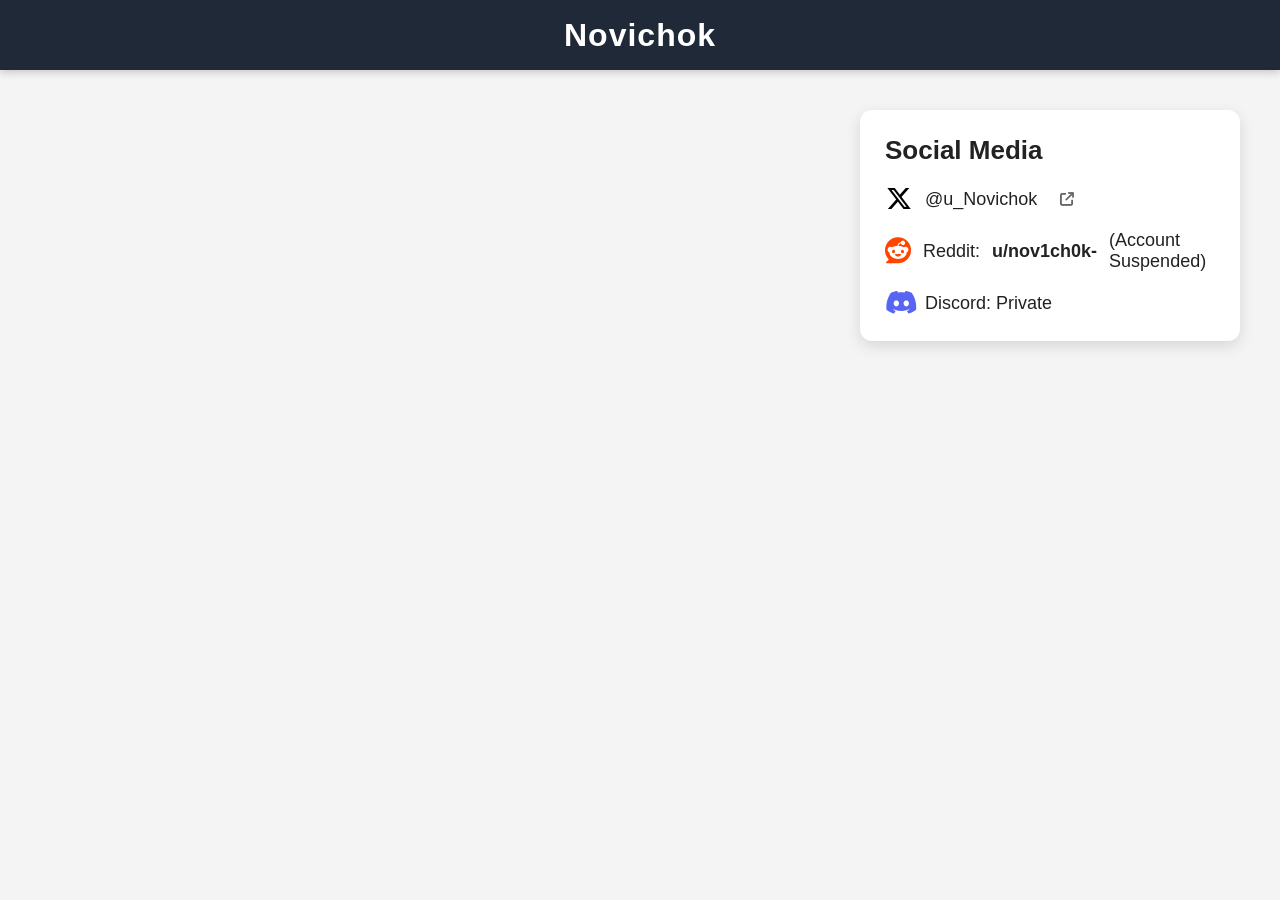
<file: about.html>
<!DOCTYPE html>
<html lang="en">
<head>
    <meta charset="UTF-8">
    <meta name="viewport" content="width=device-width, initial-scale=1.0">
    <title>Novichok</title>

    <link rel="stylesheet" href="about-styles.css">

    <!-- Font Awesome -->
    <link rel="stylesheet"
    href="https://cdnjs.cloudflare.com/ajax/libs/font-awesome/6.7.2/css/all.min.css">
</head>
<body>

<header>
    <h2>Novichok</h2>
</header>

<main>

    <section class="social-card">

        <h3>Social Media</h3>

        <div class="social-links">

            <a href="https://x.com/u_Novichok" target="_blank">
                <i class="fa-brands fa-x-twitter"></i>
                @u_Novichok
                <i class="fa-solid fa-arrow-up-right-from-square external"></i>
            </a>

            <p>
                <i class="fa-brands fa-reddit"></i>
                Reddit:
                <strong>u/nov1ch0k-</strong>
                (Account Suspended)
            </p>

            <p>
                <i class="fa-brands fa-discord"></i>
                Discord: Private
            </p>

        </div>

    </section>

</main>

</body>
</html>
</file>
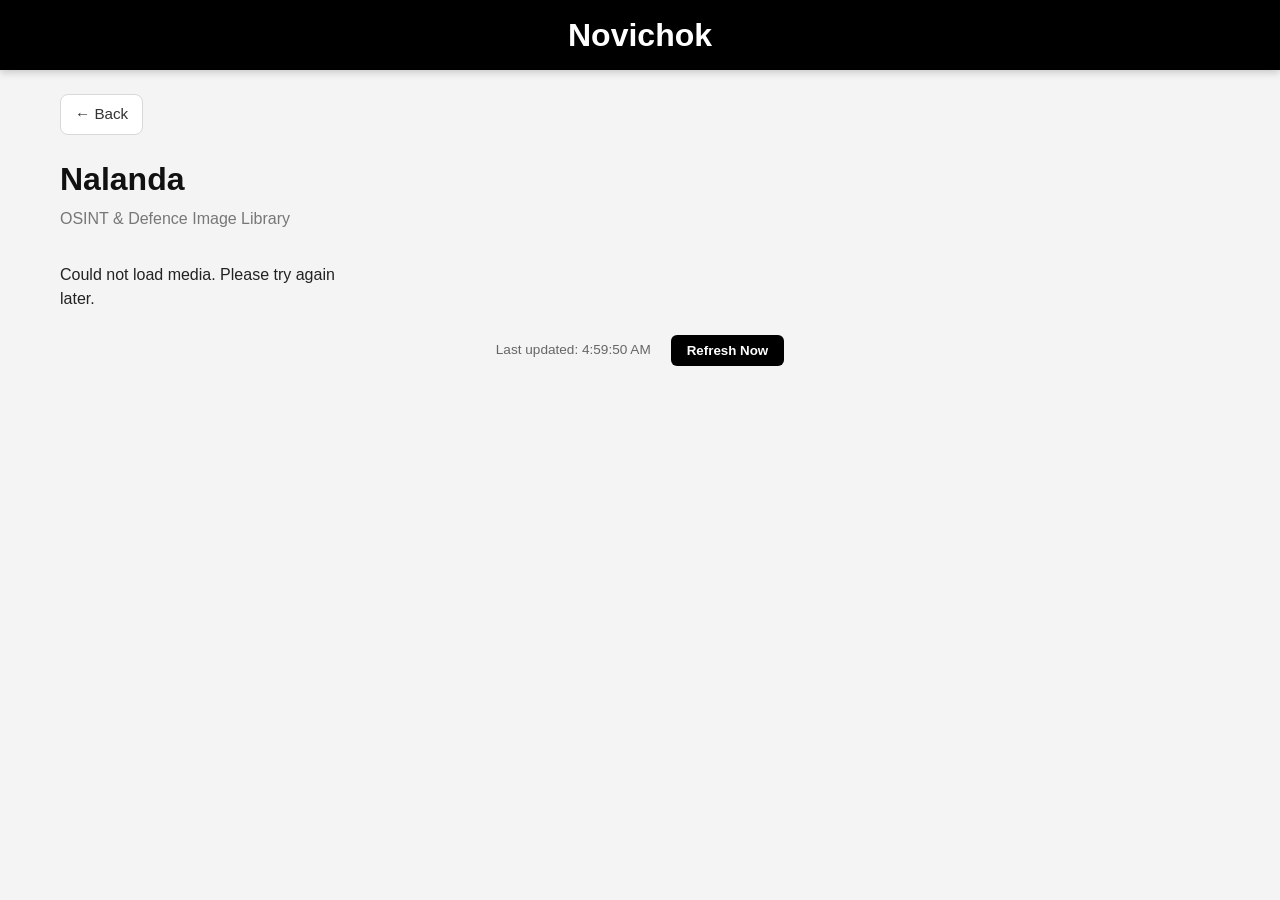
<file: nalanda.html>
<!DOCTYPE html>
<html lang="en">
<head>
    <meta charset="UTF-8">
    <meta name="viewport" content="width=device-width, initial-scale=1.0">
    <title>Nalanda — Novichok</title>
    <link rel="stylesheet" href="css/styles.css">
</head>
<body>

    <header>
        <h2>Novichok</h2>
    </header>

    <main class="main-container">
        <a href="index.html" class="back-btn">← Back</a>

        <section class="page-header">
            <h1 class="page-title">Nalanda</h1>
            <p class="page-subtitle">OSINT & Defence Image Library</p>
        </section>

        <!-- Dynamic gallery grid – populated by gallery.js -->
        <div id="galleryGrid" class="gallery-grid">
            <p>Loading images…</p>
        </div>
    </main>
    <script>
    (function() {
        fetch('https://novichok-api.onrender.com/api/track/view', {
            method: 'POST',
            headers: { 'Content-Type': 'application/json' },
            body: JSON.stringify({ page: 'gallery' })
        }).catch(()=>{});
    })();
    </script>

    <!-- Load the gallery script -->
    <script type="module" src="js/gallery.js"></script>
</body>
</html>
</file>
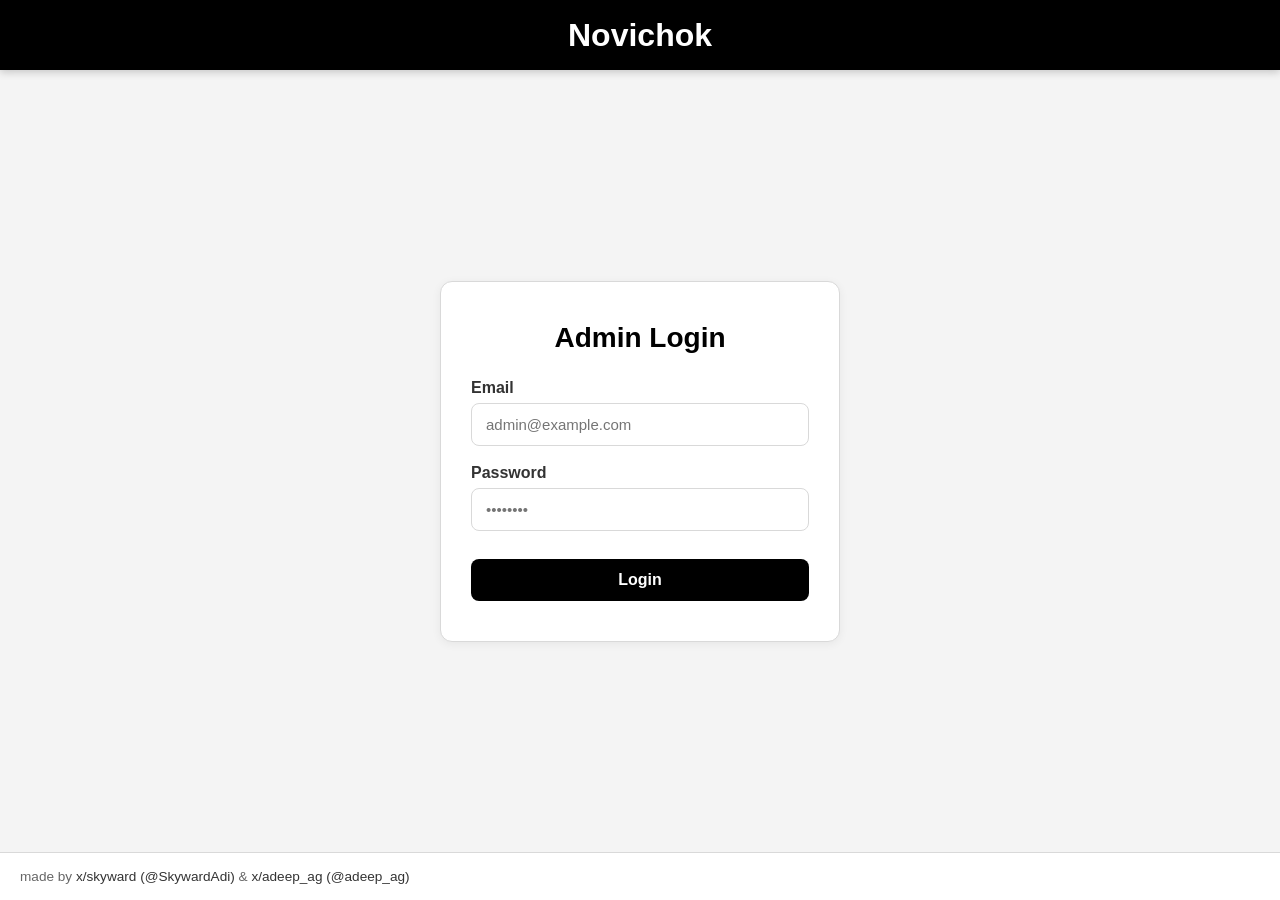
<file: admin/edit.html>
<!DOCTYPE html>
<html lang="en">
<head>
    <meta charset="UTF-8">
    <meta name="viewport" content="width=device-width, initial-scale=1.0">
    <title>Manage Media — Novichok Admin</title>
    <link rel="stylesheet" href="css/admin.css">
    <style>
        .image-row { flex-wrap: wrap; gap: 12px; }
        .edit-panel {
            display: none;
            width: 100%;
            background: #f9f9f9;
            border-top: 1px solid #e0e0e0;
            padding: 16px;
            margin-top: 8px;
            border-radius: 0 0 8px 8px;
        }
        .edit-panel.open { display: block; }
        .edit-grid {
            display: grid;
            grid-template-columns: 1fr 1fr;
            gap: 12px;
            margin-bottom: 14px;
        }
        .edit-grid .full { grid-column: 1 / -1; }
        .edit-grid label {
            display: block;
            font-size: 12px;
            font-weight: 600;
            color: #555;
            margin-bottom: 4px;
        }
        .edit-grid input,
        .edit-grid textarea {
            width: 100%;
            padding: 8px 10px;
            border: 1px solid #d9d9d9;
            border-radius: 6px;
            font-size: 14px;
        }
        .edit-grid input:focus,
        .edit-grid textarea:focus {
            outline: none;
            border-color: #000;
        }
        .edit-actions { display: flex; gap: 10px; }
        .btn-save { background: #000; color: #fff; border: none; padding: 9px 20px; border-radius: 7px; font-weight: 600; cursor: pointer; font-size: 14px; }
        .btn-save:hover { background: #222; }
        .btn-cancel-edit { background: #fff; color: #222; border: 1px solid #bbb; padding: 9px 20px; border-radius: 7px; font-weight: 600; cursor: pointer; font-size: 14px; }
        .btn-edit { background: #fff; color: #222; border: 1px solid #bbb; padding: 7px 14px; border-radius: 6px; font-size: 13px; font-weight: 600; cursor: pointer; }
        .btn-edit:hover { background: #f0f0f0; }
        .save-status { font-size: 13px; font-weight: 600; margin-left: 10px; }
        .save-ok { color: #2e7d32; }
        .save-err { color: #c62828; }
        .image-info h4 { font-size: 15px; margin-bottom: 2px; }
        .image-info span { font-size: 12px; color: #888; }
        @media (max-width: 600px) {
            .edit-grid { grid-template-columns: 1fr; }
        }
    </style>
</head>
<body>

<header class="site-header">
    <span class="site-title">Novichok</span>
</header>

<main class="admin-container">
    <div class="admin-card">
        <h2>Manage Media</h2>
        <div id="msg" class="message"></div>
        <div id="imageList" class="image-list">Loading...</div>
    </div>
    <p style="text-align:center;"><a href="dashboard.html">← Back to Dashboard</a></p>
</main>

<footer class="admin-footer">
    made by 
    <a href="https://x.com/SkywardAdi" target="_blank" rel="noopener">x/skyward (@SkywardAdi)</a>
    &amp;
    <a href="https://x.com/adeep_ag" target="_blank" rel="noopener">x/adeep_ag (@adeep_ag)</a>
</footer>

<script>
    const API = 'https://novichok-api.onrender.com';
    const token = localStorage.getItem('admin_token');
    if (!token) window.location.href = 'login.html';

    async function loadImages() {
        const listDiv = document.getElementById('imageList');
        try {
            const res = await fetch(`${API}/media?limit=100`);
            const data = await res.json();
            const items = data.items || data;
            if (!items || items.length === 0) {
                listDiv.innerHTML = '<p>No media yet.</p>';
                return;
            }
            listDiv.innerHTML = '';
            items.forEach(img => renderRow(img, listDiv));
        } catch (err) {
            listDiv.innerHTML = '<p>Failed to load media.</p>';
        }
    }

    function renderRow(img, container) {
        const row = document.createElement('div');
        row.className = 'image-row';
        row.id = `row-${img.id}`;

        const thumb = img.media_type === 'video'
            ? `<video src="${img.cloudinary_url}" style="width:60px;height:45px;object-fit:cover;border-radius:4px;margin-right:15px;flex-shrink:0;" muted></video>`
            : `<img src="${img.cloudinary_url}" alt="${img.title}" style="width:60px;height:45px;object-fit:cover;border-radius:4px;margin-right:15px;flex-shrink:0;">`;

        const metaLine = [
            img.country, img.source, img.capture_date, img.resolution
        ].filter(Boolean).join(' • ') || '<span style="color:#bbb">No metadata</span>';

        row.innerHTML = `
            <div style="display:flex;align-items:center;flex:1;min-width:0;">
                ${thumb}
                <div class="image-info" style="min-width:0;">
                    <h4 style="white-space:nowrap;overflow:hidden;text-overflow:ellipsis;">${img.title} ${img.media_type === 'video' ? '🎬' : ''}</h4>
                    <span>ID: ${img.id} | ${metaLine}</span>
                </div>
            </div>
            <div class="image-actions">
                <button class="btn-edit" onclick="toggleEdit(${img.id})">Edit</button>
                <button class="btn btn-danger" onclick="deleteMedia(${img.id})">Delete</button>
            </div>

            <div class="edit-panel" id="edit-${img.id}">
                <div class="edit-grid">
                    <div class="full">
                        <label>Title *</label>
                        <input id="e-title-${img.id}" value="${escapeAttr(img.title)}">
                    </div>
                    <div class="full">
                        <label>Description</label>
                        <textarea id="e-desc-${img.id}" rows="2">${escapeHtml(img.description || '')}</textarea>
                    </div>
                    <div>
                        <label>Category</label>
                        <input id="e-cat-${img.id}" value="${escapeAttr(img.category || '')}">
                    </div>
                    <div>
                        <label>Country</label>
                        <input id="e-country-${img.id}" value="${escapeAttr(img.country || '')}">
                    </div>
                    <div>
                        <label>Source</label>
                        <input id="e-source-${img.id}" value="${escapeAttr(img.source || '')}">
                    </div>
                    <div>
                        <label>Resolution</label>
                        <input id="e-resolution-${img.id}" value="${escapeAttr(img.resolution || '')}">
                    </div>
                    <div>
                        <label>Capture Date</label>
                        <input type="date" id="e-date-${img.id}" value="${escapeAttr(img.capture_date || '')}">
                    </div>
                    <div>
                        <label>Tags (comma separated)</label>
                        <input id="e-tags-${img.id}" value="${escapeAttr(img.tags || '')}">
                    </div>
                </div>
                <div class="edit-actions">
                    <button class="btn-save" onclick="saveEdit(${img.id})">Save</button>
                    <button class="btn-cancel-edit" onclick="toggleEdit(${img.id})">Cancel</button>
                    <span class="save-status" id="save-status-${img.id}"></span>
                </div>
            </div>
        `;
        container.appendChild(row);
    }

    function toggleEdit(id) {
        const panel = document.getElementById(`edit-${id}`);
        panel.classList.toggle('open');
    }

    async function saveEdit(id) {
        const statusEl = document.getElementById(`save-status-${id}`);
        statusEl.textContent = 'Saving…';
        statusEl.className = 'save-status';

        const payload = {
            title:       document.getElementById(`e-title-${id}`).value.trim(),
            description: document.getElementById(`e-desc-${id}`).value.trim(),
            category:    document.getElementById(`e-cat-${id}`).value.trim(),
            country:     document.getElementById(`e-country-${id}`).value.trim(),
            source:      document.getElementById(`e-source-${id}`).value.trim(),
            resolution:  document.getElementById(`e-resolution-${id}`).value.trim(),
            capture_date: document.getElementById(`e-date-${id}`).value.trim(),
            tags:        document.getElementById(`e-tags-${id}`).value.trim(),
        };

        try {
            const res = await fetch(`${API}/admin/media/${id}`, {
                method: 'PUT',
                headers: {
                    'Authorization': 'Bearer ' + token,
                    'Content-Type': 'application/json'
                },
                body: JSON.stringify(payload)
            });
            if (res.ok) {
                statusEl.textContent = '✓ Saved';
                statusEl.className = 'save-status save-ok';
                // Update the meta line in the row header
                const metaLine = [payload.country, payload.source, payload.capture_date, payload.resolution]
                    .filter(Boolean).join(' • ') || '<span style="color:#bbb">No metadata</span>';
                const infoSpan = document.querySelector(`#row-${id} .image-info span`);
                if (infoSpan) infoSpan.innerHTML = `ID: ${id} | ${metaLine}`;
                const titleEl = document.querySelector(`#row-${id} .image-info h4`);
                if (titleEl) titleEl.textContent = payload.title;
                setTimeout(() => {
                    statusEl.textContent = '';
                    document.getElementById(`edit-${id}`).classList.remove('open');
                }, 1500);
            } else {
                const err = await res.json();
                statusEl.textContent = '✗ ' + (err.detail || 'Error');
                statusEl.className = 'save-status save-err';
            }
        } catch (err) {
            statusEl.textContent = '✗ Network error';
            statusEl.className = 'save-status save-err';
        }
    }

    async function deleteMedia(id) {
        if (!confirm('Delete this permanently? This cannot be undone.')) return;
        const msgDiv = document.getElementById('msg');
        try {
            const res = await fetch(`${API}/admin/media/${id}`, {
                method: 'DELETE',
                headers: { 'Authorization': 'Bearer ' + token }
            });
            if (res.ok) {
                msgDiv.textContent = `Deleted ID ${id}.`;
                msgDiv.className = 'message message-success';
                document.getElementById(`row-${id}`)?.remove();
            } else {
                const err = await res.json();
                msgDiv.textContent = 'Error: ' + (err.detail || 'Unknown');
                msgDiv.className = 'message message-error';
            }
        } catch (err) {
            msgDiv.textContent = 'Network error.';
            msgDiv.className = 'message message-error';
        }
    }

    function escapeAttr(str) {
        return String(str).replace(/"/g, '&quot;').replace(/'/g, '&#39;');
    }
    function escapeHtml(str) {
        return String(str).replace(/&/g,'&amp;').replace(/</g,'&lt;').replace(/>/g,'&gt;');
    }

    loadImages();
</script>
</body>
</html>
</file>
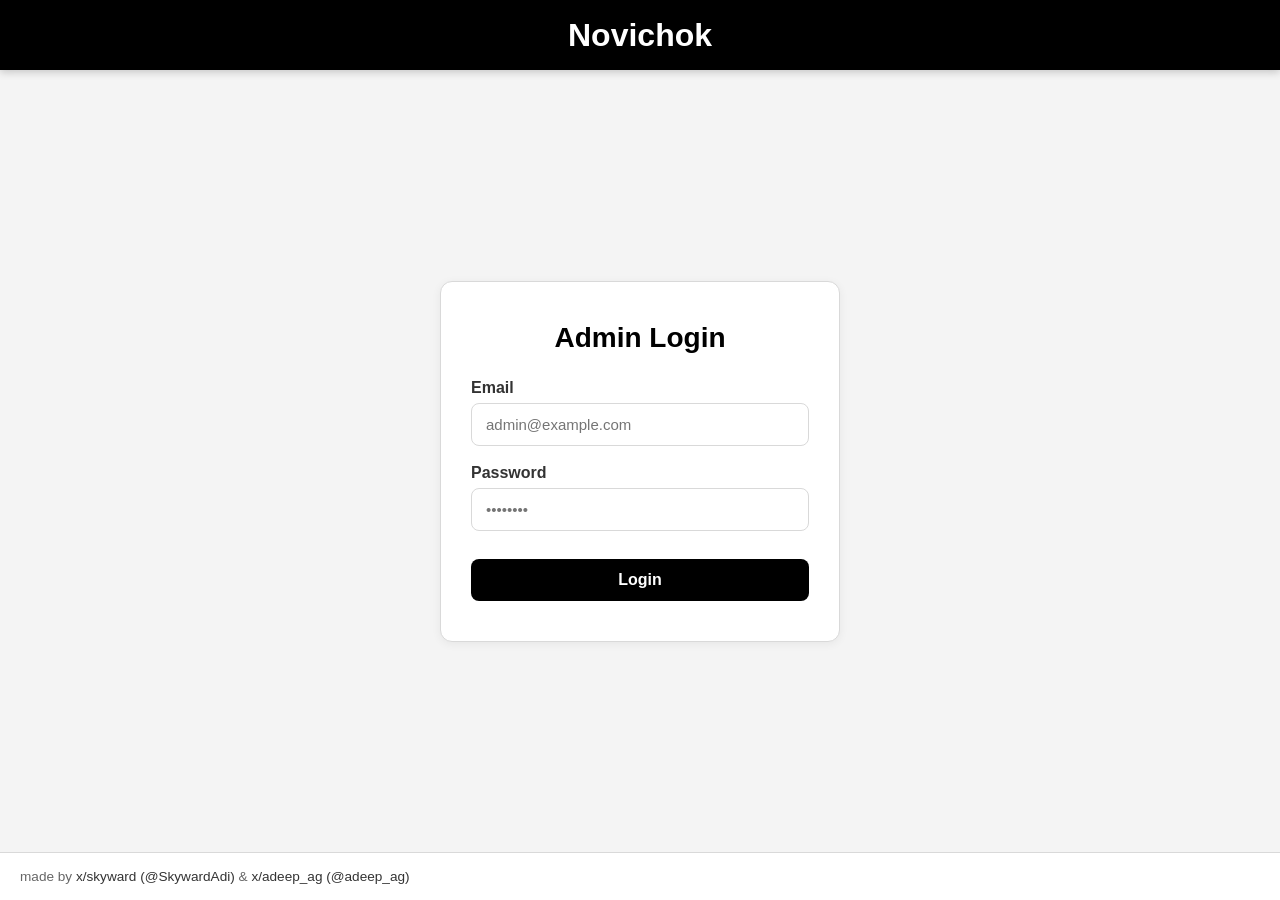
<file: admin/login.html>
<!DOCTYPE html>
<html lang="en">
<head>
    <meta charset="UTF-8">
    <meta name="viewport" content="width=device-width, initial-scale=1.0">
    <title>Admin Login — Novichok</title>
    <style>
        * { margin:0; padding:0; box-sizing:border-box; }
        body {
            font-family: Arial, Helvetica, sans-serif;
            background: #f4f4f4;
            display: flex;
            flex-direction: column;
            min-height: 100vh;
        }

        /* Header (same as all pages) */
        .site-header {
            background: #000;
            height: 70px;
            display: flex;
            align-items: center;
            justify-content: center;
            box-shadow: 0 2px 8px rgba(0,0,0,0.2);
            z-index: 100;
        }
        .site-title {
            color: #fff;
            font-size: 32px;
            font-weight: bold;
        }

        /* Login box */
        .login-container {
            flex: 1;
            display: flex;
            align-items: center;
            justify-content: center;
            padding: 20px;
        }
        .login-card {
            background: #fff;
            border: 1px solid #d9d9d9;
            border-radius: 12px;
            padding: 40px 30px;
            width: 100%;
            max-width: 400px;
            box-shadow: 0 2px 10px rgba(0,0,0,0.06);
        }
        .login-card h2 {
            text-align: center;
            font-weight: bold;
            font-size: 28px;
            margin-bottom: 25px;
        }
        .form-group {
            margin-bottom: 18px;
        }
        .form-group label {
            display: block;
            font-weight: 600;
            margin-bottom: 6px;
            color: #333;
        }
        .form-group input {
            width: 100%;
            padding: 12px 14px;
            border: 1px solid #d9d9d9;
            border-radius: 8px;
            font-size: 15px;
            transition: border 0.2s;
        }
        .form-group input:focus {
            outline: none;
            border-color: #000;
        }
        .btn-login {
            width: 100%;
            padding: 12px;
            background: #000;
            color: #fff;
            border: none;
            border-radius: 8px;
            font-size: 16px;
            font-weight: bold;
            cursor: pointer;
            transition: background 0.2s;
            margin-top: 10px;
        }
        .btn-login:hover {
            background: #1a1a1a;
        }
        .message {
            text-align: center;
            margin-bottom: 15px;
            font-weight: 500;
        }
        .message-error {
            color: #c62828;
        }
        .message-success {
            color: #2e7d32;
        }

        /* Footer */
        .site-footer {
            border-top: 1px solid #d9d9d9;
            padding: 16px 20px;
            text-align: left;
            font-size: 0.85rem;
            color: #666;
            background: #fff;
        }
        .site-footer a {
            color: #333;
            text-decoration: none;
            font-weight: 500;
        }
        .site-footer a:hover {
            text-decoration: underline;
        }

        @media (max-width: 600px) {
            .site-header {
                height: 60px;
            }
            .site-title {
                font-size: 26px;
            }
            .login-card {
                padding: 30px 20px;
            }
        }
    </style>
</head>
<body>
    <!-- Header -->
    <header class="site-header">
        <span class="site-title">Novichok</span>
    </header>

    <!-- Login form -->
    <main class="login-container">
        <div class="login-card">
            <h2>Admin Login</h2>
            <div id="message" class="message"></div>
            <form id="loginForm">
                <div class="form-group">
                    <label for="email">Email</label>
                    <input type="email" id="email" required placeholder="admin@example.com">
                </div>
                <div class="form-group">
                    <label for="password">Password</label>
                    <input type="password" id="password" required placeholder="••••••••">
                </div>
                <button type="submit" class="btn-login">Login</button>
            </form>
        </div>
    </main>

    <!-- Footer with credits -->
    <footer class="site-footer">
        made by 
        <a href="https://x.com/SkywardAdi" target="_blank" rel="noopener">x/skyward (@SkywardAdi)</a>
        &amp;
        <a href="https://x.com/adeep_ag" target="_blank" rel="noopener">x/adeep_ag (@adeep_ag)</a>
    </footer>

    <script>
        const form = document.getElementById('loginForm');
        const msgDiv = document.getElementById('message');
        const API_BASE = 'https://novichok-api.onrender.com';

        form.addEventListener('submit', async (e) => {
            e.preventDefault();
            const email = document.getElementById('email').value;
            const password = document.getElementById('password').value;

            // Clear previous message
            msgDiv.textContent = '';
            msgDiv.className = 'message';

            try {
                const res = await fetch(`${API_BASE}/admin/login`, {
                    method: 'POST',
                    headers: { 'Content-Type': 'application/json' },
                    body: JSON.stringify({ email, password })
                });

                const data = await res.json();

                if (res.ok && data.access_token) {
                    // Store token and redirect
                    localStorage.setItem('admin_token', data.access_token);
                    msgDiv.textContent = 'Login successful! Redirecting…';
                    msgDiv.className = 'message message-success';
                    setTimeout(() => {
                        window.location.href = 'dashboard.html';
                    }, 1000);
                } else {
                    // Display error
                    msgDiv.textContent = data.detail || 'Invalid credentials';
                    msgDiv.className = 'message message-error';
                }
            } catch (err) {
                msgDiv.textContent = 'Network error, please try again.';
                msgDiv.className = 'message message-error';
            }
        });
    </script>
</body>
</html>
</file>
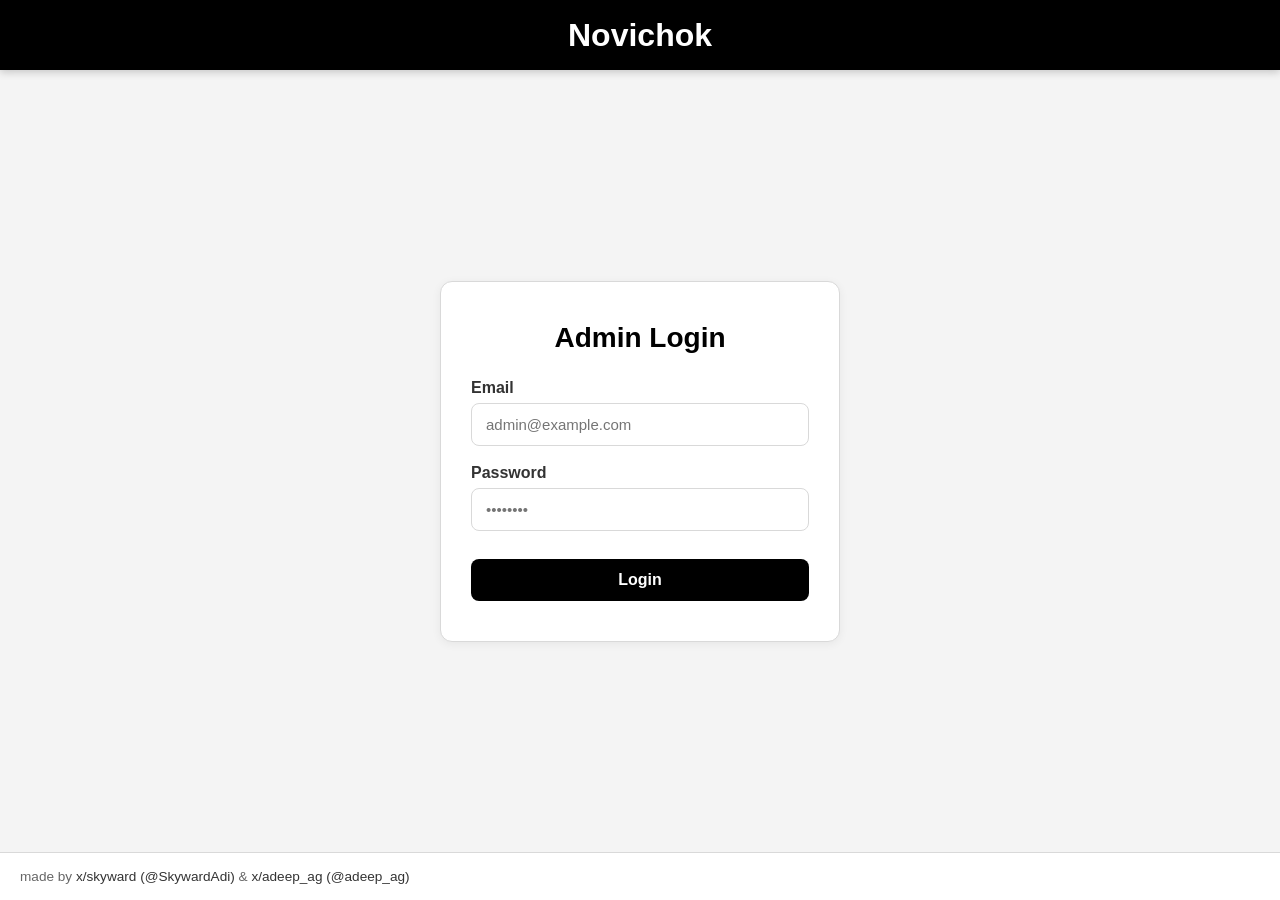
<file: admin/upload.html>
<!DOCTYPE html>
<html lang="en">
<head>
    <meta charset="UTF-8">
    <meta name="viewport" content="width=device-width, initial-scale=1.0">
    <title>Upload Media — Novichok Admin</title>
    <link rel="stylesheet" href="css/admin.css">
</head>
<body>

    <header class="site-header">
        <span class="site-title">Novichok</span>
    </header>

    <main class="admin-container">
        <div class="admin-card">
            <h2>Upload Media</h2>
            <div id="msg" class="message"></div>
            <form id="uploadForm">
                <div class="form-group">
                    <label for="title">Title *</label>
                    <input type="text" id="title" required>
                </div>
                <div class="form-group">
                    <label for="description">Description</label>
                    <textarea id="description"></textarea>
                </div>
                <div class="form-group">
                    <label for="category">Category</label>
                    <input type="text" id="category" value="OSINT">
                </div>
                <div class="form-group">
                    <label for="country">Country</label>
                    <input type="text" id="country">
                </div>
                <div class="form-group">
                    <label for="source">Source</label>
                    <input type="text" id="source">
                </div>
                <div class="form-group">
                    <label for="capture_date">Capture Date</label>
                    <input type="date" id="capture_date">
                </div>
                <div class="form-group">
                    <label for="resolution">Resolution</label>
                    <input type="text" id="resolution">
                </div>
                <div class="form-group">
                    <label for="tags">Tags (comma separated)</label>
                    <input type="text" id="tags">
                </div>
                <div class="form-group">
                    <label for="parent_id">Group ID (optional, for multi‑media posts)</label>
                    <input type="number" id="parent_id" placeholder="Leave blank for standalone">
                </div>
                <div class="form-group">
                    <label for="file">Media File *</label>
                    <input type="file" id="file" accept="image/*,video/*" required>
                </div>
                <button type="submit" class="btn btn-primary btn-block">Upload</button>
            </form>
        </div>
        <p style="text-align:center;"><a href="dashboard.html">← Back to Dashboard</a></p>
    </main>

    <footer class="admin-footer">
        made by 
        <a href="https://x.com/SkywardAdi" target="_blank" rel="noopener">x/skyward (@SkywardAdi)</a>
        &amp;
        <a href="https://x.com/adeep_ag" target="_blank" rel="noopener">x/adeep_ag (@adeep_ag)</a>
    </footer>

    <script>
        const token = localStorage.getItem('admin_token');
        if (!token) window.location.href = 'login.html';

        const form = document.getElementById('uploadForm');
        const msgDiv = document.getElementById('msg');

        form.addEventListener('submit', async (e) => {
            e.preventDefault();
            msgDiv.textContent = 'Uploading...';
            msgDiv.className = 'message';

            const formData = new FormData();
            formData.append('title', document.getElementById('title').value);
            formData.append('description', document.getElementById('description').value);
            formData.append('category', document.getElementById('category').value);
            formData.append('country', document.getElementById('country').value);
            formData.append('source', document.getElementById('source').value);
            formData.append('capture_date', document.getElementById('capture_date').value);
            formData.append('resolution', document.getElementById('resolution').value);
            formData.append('tags', document.getElementById('tags').value);
            formData.append('file', document.getElementById('file').files[0]);

            const parentId = document.getElementById('parent_id').value;
            if (parentId) formData.append('parent_id', parentId);

            try {
                const res = await fetch('https://novichok-api.onrender.com/admin/upload', {
                    method: 'POST',
                    headers: { 'Authorization': 'Bearer ' + token },
                    body: formData
                });
                const data = await res.json();
                if (res.ok) {
                    msgDiv.textContent = `Success! ID: ${data.id} — URL: ${data.url}`;
                    msgDiv.className = 'message message-success';
                    form.reset();
                } else {
                    msgDiv.textContent = 'Error: ' + (data.detail || JSON.stringify(data));
                    msgDiv.className = 'message message-error';
                }
            } catch (err) {
                msgDiv.textContent = 'Network error.';
                msgDiv.className = 'message message-error';
            }
        });
    </script>
</body>
</html>
</file>
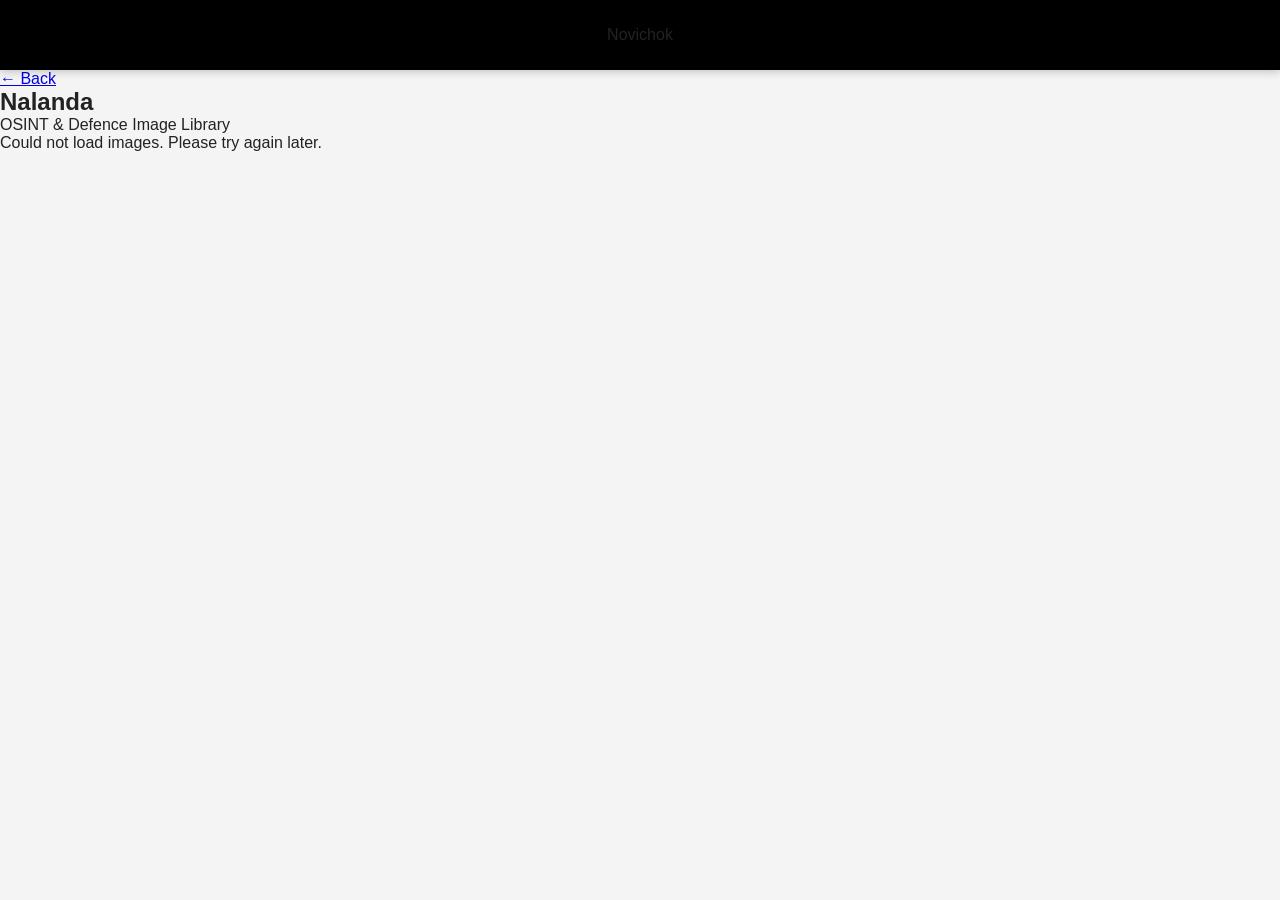
<file: frontend/nalanda.html>
<!DOCTYPE html>
<html lang="en">
<head>
    <meta charset="UTF-8">
    <meta name="viewport" content="width=device-width, initial-scale=1.0">
    <title>Nalanda — Novichok</title>
    <link rel="stylesheet" href="css/styles.css">
</head>
<body>
    <header class="site-header">
        <span class="site-title">Novichok</span>
    </header>

    <main class="main-container">
        <a href="index.html" class="back-btn">← Back</a>

        <section class="page-header">
            <h1 class="page-title">Nalanda</h1>
            <p class="page-subtitle">OSINT & Defence Image Library</p>
        </section>

        <!-- Dynamic gallery container -->
        <div id="galleryGrid" class="gallery-grid">
            <p>Loading images…</p>
        </div>
    </main>

    <script type="module">
        import { fetchMedia } from './js/api.js';

        async function loadGallery() {
            const grid = document.getElementById('galleryGrid');
            try {
                const data = await fetchMedia({ category: '', limit: 24 });
                const items = data.items || data; // supports both formats
                if (!items || items.length === 0) {
                    grid.innerHTML = '<p>No images found. Upload your first image via the admin panel.</p>';
                    return;
                }
                grid.innerHTML = '';
                items.forEach(img => {
                    const card = document.createElement('article');
                    card.className = 'gallery-card';
                    card.innerHTML = `
                        <a href="image.html?id=${img.id}" class="card-link">
                            <div class="card-img-wrap">
                                <img src="${img.cloudinary_url || img.thumbnail_url}" 
                                     alt="${img.title}" 
                                     loading="lazy" 
                                     class="card-img">
                            </div>
                            <div class="card-body">
                                <h3 class="card-title">${img.title}</h3>
                                <p class="card-sub">${img.country || ''} • ${img.source || ''}</p>
                            </div>
                        </a>`;
                    grid.appendChild(card);
                });
            } catch (err) {
                grid.innerHTML = '<p>Could not load images. Please try again later.</p>';
                console.error(err);
            }
        }

        loadGallery();
    </script>
</body>
</html>
</file>
<file: about-styles.css>
*{
    margin:0;
    padding:0;
    box-sizing:border-box;
}

body{
    font-family:Arial, Helvetica, sans-serif;
    background:#f4f4f4;
    color:#222;
}

/* Header */

header{
    height:70px;
    background:#1f2937;

    display:flex;
    justify-content:center;
    align-items:center;

    box-shadow:0 2px 8px rgba(0,0,0,.2);
}

header h2{
    color:white;
    font-size:32px;
    font-weight:bold;
    letter-spacing:1px;
}

/* Main */

main{
    display:flex;
    justify-content:flex-end;   /* Push card to the right */
    padding:40px;
}

/* Card */

.social-card{
    width:380px;
    background:white;
    padding:25px;
    border-radius:12px;
    box-shadow:0 5px 15px rgba(0,0,0,.12);
}

.social-card h3{
    margin-bottom:20px;
    font-size:26px;
}

/* Links */

.social-links{
    display:flex;
    flex-direction:column;
    gap:18px;
}

.social-links a,
.social-links p{
    display:flex;
    align-items:center;
    gap:12px;

    font-size:18px;
}

.social-links a{
    text-decoration:none;
    color:#222;
    transition:.2s;
}

.social-links a:hover{
    color:#2563eb;
}

/* Icons */

.social-links i{
    width:28px;
    font-size:26px;
    text-align:center;
}

/* Brand colors */

.fa-x-twitter{
    color:#000;
}

.fa-reddit{
    color:#FF4500;
}

.fa-discord{
    color:#5865F2;
}

/* External link icon */

.external{
    font-size:14px !important;
    color:#666;
    margin-left:4px;
}
</file>
<file: css/styles.css>
/* =============================================
   NOVICHOK – COMPLETE MOBILE‑FIRST STYLESHEET
   ============================================= */

* {
    margin: 0;
    padding: 0;
    box-sizing: border-box;
}

body {
    font-family: Arial, Helvetica, sans-serif;
    background: #f4f4f4;
    color: #222;
    line-height: 1.5;
}

/* ---------- HEADER ---------- */
header, .site-header {
    background: #000;
    height: 70px;
    display: flex;
    justify-content: center;
    align-items: center;
    box-shadow: 0 2px 8px rgba(0,0,0,.2);
    position: sticky;
    top: 0;
    z-index: 1000;
}
header h2, .site-title {
    color: #fff;
    font-size: 32px;
    font-weight: bold;
}

/* ---------- HOMEPAGE ---------- */
.hero {
    width: 95%;
    max-width: 1200px;
    height: 420px;
    margin: 30px auto;
    border: 1px solid #d9d9d9;
    border-radius: 12px;
    overflow: hidden;
    background: #fff;
}
.hero img {
    width: 100%;
    height: 100%;
    object-fit: cover;
    display: block;
}

.library {
    width: 95%;
    max-width: 1200px;
    margin: 50px auto;
}
.library h2 {
    font-size: 30px;
    font-weight: bold;
    margin-bottom: 25px;
}

.library-card {
    width: 100%;
    max-width: 520px;
    display: flex;
    align-items: center;
    text-decoration: none;
    color: #000;
    background: #fff;
    border: 1px solid #d9d9d9;
    border-radius: 12px;
    overflow: hidden;
    margin-bottom: 20px;
    transition: .25s;
}
.library-card:hover {
    transform: translateY(-5px);
    box-shadow: 0 8px 20px rgba(0,0,0,.12);
}
.library-card img {
    width: 180px;
    height: 120px;
    object-fit: cover;
    border-right: 1px solid #d9d9d9;
}
.library-info {
    padding: 20px;
}
.library-info h3 {
    font-size: 24px;
    font-weight: bold;
}
.library-subtitle {
    display: block;
    margin-top: 8px;
    color: #666;
    font-size: 16px;
}

/* ---------- GALLERY & DETAIL COMMONS ---------- */
.main-container {
    max-width: 1200px;
    margin: 0 auto;
    padding: 24px 20px 48px;
}

.back-btn {
    display: inline-flex;
    align-items: center;
    gap: 4px;
    font-size: 0.95rem;
    font-weight: 500;
    color: #333;
    padding: 8px 14px;
    border-radius: 8px;
    background: #fff;
    border: 1px solid #d9d9d9;
    text-decoration: none;
    margin-bottom: 20px;
    transition: 0.2s;
}
.back-btn:hover {
    background: #f0f0f0;
    box-shadow: 0 2px 8px rgba(0,0,0,0.08);
}

.page-header { margin-bottom: 32px; }
.page-title { font-size: 2rem; font-weight: 700; color: #111; }
.page-subtitle { font-size: 1rem; color: #777; margin-top: 4px; }

/* Gallery Grid */
.gallery-grid {
    display: grid;
    grid-template-columns: repeat(4, 1fr);
    gap: 20px;
}

.gallery-card {
    background: #fff;
    border: 1px solid #d9d9d9;
    border-radius: 12px;
    overflow: hidden;
    box-shadow: 0 2px 8px rgba(0,0,0,0.08);
    transition: transform 0.3s, box-shadow 0.3s;
    cursor: pointer;
}
.gallery-card:hover {
    transform: translateY(-5px);
    box-shadow: 0 10px 28px rgba(0,0,0,0.18);
}
.card-link { display: block; text-decoration: none; color: inherit; }
.card-img-wrap {
    width: 100%;
    aspect-ratio: 3 / 2;
    overflow: hidden;
    background: #e8e8e8;
    position: relative;
}
.card-img {
    width: 100%;
    height: 100%;
    object-fit: cover;
    transition: transform 0.3s;
}
.gallery-card:hover .card-img { transform: scale(1.04); }
.card-body { padding: 14px 16px 16px; }
.card-title {
    font-size: 1rem;
    font-weight: 600;
    color: #111;
    white-space: nowrap;
    overflow: hidden;
    text-overflow: ellipsis;
}
.card-sub {
    font-size: 0.85rem;
    color: #555;
    white-space: nowrap;
    overflow: hidden;
    text-overflow: ellipsis;
}

/* Image Detail */
.image-detail {
    background: #fff;
    border: 1px solid #d9d9d9;
    border-radius: 12px;
    padding: 24px;
    box-shadow: 0 2px 10px rgba(0,0,0,0.08);
    margin-bottom: 40px;
}
.detail-img-wrap {
    width: 100%;
    border-radius: 10px;
    overflow: hidden;
    background: #e8e8e8;
    margin-bottom: 20px;
}
.detail-img {
    width: 100%;
    height: auto;
    display: block;
    object-fit: contain;
    max-height: 560px;
    background: #fafafa;
}
.detail-title { font-size: 1.6rem; font-weight: 700; color: #111; margin-bottom: 10px; }
.detail-desc { font-size: 0.95rem; color: #444; line-height: 1.7; margin-bottom: 20px; }

/* Metadata Table */
.meta-table {
    width: 100%;
    border-collapse: collapse;
    margin-bottom: 24px;
    font-size: 0.9rem;
}
.meta-table tbody tr { border-bottom: 1px solid #ececec; }
.meta-table tbody tr:last-child { border-bottom: none; }
.meta-table th {
    text-align: left;
    font-weight: 600;
    color: #333;
    padding: 10px 16px 10px 0;
    width: 140px;
    white-space: nowrap;
}
.meta-table td { padding: 10px 0; color: #555; }

/* Action Buttons */
.action-btns {
    display: flex;
    flex-wrap: wrap;
    gap: 12px;
    margin-bottom: 24px;
}
.btn {
    display: inline-flex;
    align-items: center;
    justify-content: center;
    padding: 11px 22px;
    font-size: 0.9rem;
    font-weight: 600;
    border-radius: 10px;
    border: 2px solid transparent;
    transition: 0.2s;
    cursor: pointer;
    user-select: none;
    text-decoration: none;
}
.btn-dark { background: #000; color: #fff; border-color: #000; }
.btn-dark:hover { background: #1a1a1a; }
.btn-outline { background: #fff; color: #222; border-color: #bbb; }
.btn-outline:hover { background: #f4f4f4; border-color: #888; }

.prev-next-nav {
    display: flex;
    justify-content: space-between;
    gap: 12px;
    flex-wrap: wrap;
}
.prev-next-nav .btn { min-width: 130px; }

.related-heading { font-size: 1.25rem; font-weight: 700; color: #111; margin-bottom: 18px; }

/* ---------- FOOTER ---------- */
.site-footer, footer {
    border-top: 1px solid #d9d9d9;
    padding: 16px 20px;
    font-size: 0.85rem;
    color: #666;
    background: #fff;
    text-align: left;
}
.site-footer a, footer a {
    color: #333;
    text-decoration: none;
    font-weight: 500;
}
.site-footer a:hover, footer a:hover { text-decoration: underline; }

/* =============================================
   TOOLS PAGE
   ============================================= */

.tool-card {
    max-width: 600px;
    background: #fff;
    border: 1px solid #d9d9d9;
    border-radius: 12px;
    padding: 28px;
    margin: 0 0 32px 0;
    display: flex;
    flex-direction: column;
    gap: 20px;
    box-shadow: 0 2px 10px rgba(0,0,0,0.06);
}

.tool-header {
    display: flex;
    align-items: center;
    gap: 16px;
}

.tool-icon {
    width: 64px;
    height: 64px;
    border-radius: 12px;
    object-fit: cover;
    border: 1px solid #e0e0e0;
    flex-shrink: 0;
}

.tool-header h2 {
    font-size: 1.5rem;
    font-weight: 700;
    color: #111;
    margin-bottom: 4px;
}

.tool-header .page-subtitle {
    margin-top: 0;
}

/* Pill badges row */
.tool-meta {
    list-style: none;
    padding: 0;
    margin: 0;
    display: flex;
    flex-wrap: wrap;
    gap: 10px;
}

.tool-meta li {
    display: inline-flex;
    align-items: center;
    gap: 6px;
    font-size: 0.82rem;
    font-weight: 500;
    color: #444;
    background: #f0f0f0;
    border: 1px solid #e0e0e0;
    border-radius: 20px;
    padding: 5px 12px;
}

.tool-meta li i {
    font-size: 0.78rem;
    color: #666;
}

/* Download button */
.download-btn {
    display: inline-flex;
    align-items: center;
    gap: 8px;
    font-size: 0.95rem;
    font-weight: 600;
    color: #fff;
    background: #000;
    border: 1px solid #000;
    border-radius: 8px;
    padding: 10px 20px;
    text-decoration: none;
    transition: 0.2s;
    width: fit-content;
}
.download-btn:hover {
    background: #222;
    box-shadow: 0 4px 12px rgba(0,0,0,0.18);
}

/* Download wrap — button + badge stacked */
.download-wrap {
    display: flex;
    flex-direction: column;
    gap: 10px;
    align-items: flex-start;
}

.download-badge {
    height: 24px;
    display: block;
}

/* Install steps */
.install-steps {
    background: #f9f9f9;
    border: 1px solid #e8e8e8;
    border-radius: 10px;
    padding: 20px 24px;
}

.install-steps h3 {
    font-size: 1rem;
    font-weight: 700;
    color: #111;
    margin-bottom: 14px;
}

.install-steps ol {
    padding-left: 1.2rem;
    display: flex;
    flex-direction: column;
    gap: 8px;
}

.install-steps li {
    font-size: 0.92rem;
    color: #333;
    line-height: 1.55;
}

.install-steps code {
    background: #ebebeb;
    border: 1px solid #ddd;
    border-radius: 4px;
    padding: 1px 6px;
    font-size: 0.88em;
    font-family: monospace;
    color: #c0392b;
}

.install-steps strong {
    color: #111;
}

/* Source link row */
.tool-source {
    font-size: 0.85rem;
    color: #777;
}

.tool-source a {
    color: #333;
    font-weight: 500;
    text-decoration: underline;
}

.tool-source a:hover {
    color: #000;
}

/* Made by box */
.tool-author {
    display: inline-flex;
    align-items: center;
    gap: 10px;
    background: #f5f5f5;
    border: 1px solid #e0e0e0;
    border-radius: 8px;
    padding: 10px 16px;
    width: fit-content;
}

.tool-author-label {
    font-size: 0.82rem;
    color: #888;
    font-weight: 500;
}

.tool-author-link {
    display: inline-flex;
    align-items: center;
    gap: 6px;
    font-size: 0.88rem;
    font-weight: 600;
    color: #111;
    text-decoration: none;
    transition: 0.2s;
}

.tool-author-link:hover {
    color: #000;
    text-decoration: underline;
}

.tool-author-link i {
    font-size: 0.85rem;
}

/* =============================================
   RESPONSIVE – TABLET (≤1024px)
   ============================================= */
@media (max-width: 1024px) {
    .gallery-grid {
        grid-template-columns: repeat(2, 1fr);
        gap: 18px;
    }
    .page-title { font-size: 1.7rem; }
    .detail-title { font-size: 1.4rem; }
    .detail-img { max-height: 420px; }
    .meta-table th { width: 110px; }
}

/* =============================================
   RESPONSIVE – MOBILE (≤600px)
   ============================================= */
@media (max-width: 600px) {
    header, .site-header {
        height: 56px;
    }
    header h2, .site-title {
        font-size: 24px;
    }

    .main-container {
        padding: 16px 12px 36px;
    }
    .back-btn {
        font-size: 0.85rem;
        padding: 7px 12px;
    }
    .page-header { margin-bottom: 20px; }
    .page-title { font-size: 1.4rem; }
    .page-subtitle { font-size: 0.85rem; }

    /* Gallery – single column */
    .gallery-grid {
        grid-template-columns: 1fr;
        gap: 16px;
    }

    /* Detail */
    .image-detail {
        padding: 16px;
        border-radius: 10px;
    }
    .detail-img { max-height: 300px; }
    .detail-title { font-size: 1.2rem; }
    .detail-desc { font-size: 0.88rem; }

    /* Stack metadata table */
    .meta-table, .meta-table tbody, .meta-table tr, .meta-table th, .meta-table td {
        display: block;
        width: 100%;
    }
    .meta-table tr {
        margin-bottom: 10px;
        border-bottom: 1px solid #e0e0e0;
        padding-bottom: 8px;
    }
    .meta-table tr:last-child { border-bottom: none; margin-bottom: 0; }
    .meta-table th {
        padding: 0 0 2px 0;
        font-size: 0.78rem;
        color: #777;
        text-transform: uppercase;
        letter-spacing: 0.03em;
        width: auto;
    }
    .meta-table td {
        padding: 0 0 4px 0;
        font-size: 0.9rem;
        color: #222;
    }

    .action-btns {
        flex-direction: column;
        gap: 10px;
    }
    .action-btns .btn { width: 100%; }
    .prev-next-nav {
        flex-direction: column;
        gap: 10px;
    }
    .prev-next-nav .btn { width: 100%; min-width: auto; }

    /* Homepage */
    .hero {
        height: 220px;
        margin: 20px auto;
    }
    .library { margin-top: 30px; }
    .library h2 { font-size: 26px; }
    .library-card {
        flex-direction: column;
        align-items: flex-start;
        max-width: 100%;
    }
    .library-card img {
        width: 100%;
        height: 200px;
        border-right: none;
        border-bottom: 1px solid #d9d9d9;
    }
    .library-info { width: 100%; padding: 18px; }
    .library-info h3 { font-size: 22px; }
    .library-subtitle { font-size: 15px; }

    /* Thumbnail strip scrollable */
    #thumbStrip {
        display: flex;
        overflow-x: auto;
        -webkit-overflow-scrolling: touch;
    }
    #thumbStrip > div {
        flex-shrink: 0;
    }

    /* Tools page – mobile */
    .tool-card {
        padding: 20px 16px;
        gap: 16px;
    }
    .tool-header {
        flex-direction: column;
        align-items: flex-start;
        gap: 12px;
    }
    .tool-icon {
        width: 52px;
        height: 52px;
    }
    .tool-header h2 { font-size: 1.3rem; }
    .tool-meta { gap: 8px; }
    .download-wrap { width: 100%; }
    .download-btn { width: 100%; justify-content: center; }
    .install-steps { padding: 16px; }
    .install-steps ol { gap: 10px; }
}

/* ---------- Large screens ---------- */
@media (min-width: 1600px) {
    .hero { max-width: 1400px; height: 480px; }
    .library { max-width: 1400px; }
}
</file>
<file: admin/css/admin.css>
/* ============================================
   NOVICHOK ADMIN PANEL – Shared Styles
   ============================================ */

* {
    margin: 0;
    padding: 0;
    box-sizing: border-box;
}

body {
    font-family: Arial, Helvetica, sans-serif;
    background: #f4f4f4;
    color: #222;
    min-height: 100vh;
    display: flex;
    flex-direction: column;
}

/* ── Unified Header (same as main site) ── */
.site-header {
    background: #000;
    height: 70px;
    display: flex;
    justify-content: center;
    align-items: center;
    box-shadow: 0 2px 8px rgba(0,0,0,0.2);
    position: sticky;
    top: 0;
    z-index: 1000;
}

.site-title {
    color: #fff;
    font-size: 32px;
    font-weight: bold;
}

/* ── Main Container ── */
.admin-container {
    max-width: 900px;
    margin: 40px auto;
    padding: 0 20px;
    flex: 1;
}

/* ── Cards / Boxes ── */
.admin-card {
    background: #fff;
    border: 1px solid #d9d9d9;
    border-radius: 12px;
    padding: 30px;
    box-shadow: 0 2px 10px rgba(0,0,0,0.06);
    margin-bottom: 30px;
}

.admin-card h2 {
    font-size: 24px;
    font-weight: bold;
    margin-bottom: 20px;
    text-align: center;
}

/* ── Forms ── */
.form-group {
    margin-bottom: 18px;
}

.form-group label {
    display: block;
    font-weight: 600;
    margin-bottom: 5px;
    color: #333;
}

.form-group input,
.form-group textarea,
.form-group select {
    width: 100%;
    padding: 11px 14px;
    border: 1px solid #d9d9d9;
    border-radius: 8px;
    font-size: 15px;
    transition: border 0.2s;
}

.form-group input:focus,
.form-group textarea:focus,
.form-group select:focus {
    outline: none;
    border-color: #000;
}

.form-group textarea {
    resize: vertical;
    min-height: 80px;
}

/* ── Buttons ── */
.btn {
    display: inline-block;
    padding: 11px 22px;
    font-size: 15px;
    font-weight: 600;
    border-radius: 8px;
    cursor: pointer;
    text-decoration: none;
    transition: background 0.2s, transform 0.1s;
    border: 2px solid transparent;
}

.btn:active {
    transform: scale(0.97);
}

.btn-primary {
    background: #000;
    color: #fff;
}

.btn-primary:hover {
    background: #1a1a1a;
}

.btn-outline {
    background: #fff;
    color: #222;
    border-color: #bbb;
}

.btn-outline:hover {
    background: #f4f4f4;
}

.btn-danger {
    background: #d32f2f;
    color: #fff;
}

.btn-danger:hover {
    background: #b71c1c;
}

.btn-block {
    width: 100%;
}

/* ── Dashboard Grid ── */
.dashboard-grid {
    display: grid;
    grid-template-columns: repeat(auto-fit, minmax(200px, 1fr));
    gap: 20px;
    margin-bottom: 30px;
}

.stat-card {
    background: #fff;
    border: 1px solid #d9d9d9;
    border-radius: 10px;
    padding: 20px;
    text-align: center;
    box-shadow: 0 2px 8px rgba(0,0,0,0.04);
}

.stat-card h3 {
    font-size: 14px;
    color: #777;
    text-transform: uppercase;
    letter-spacing: 0.5px;
    margin-bottom: 8px;
}

.stat-card .stat-value {
    font-size: 32px;
    font-weight: 700;
    color: #000;
}

/* ── Navigation Links ── */
.nav-links {
    display: flex;
    gap: 12px;
    flex-wrap: wrap;
    margin-bottom: 30px;
}

.nav-links a {
    flex: 1;
    min-width: 140px;
    text-align: center;
}

/* ── Footer ── */
.admin-footer {
    border-top: 1px solid #d9d9d9;
    padding: 16px 20px;
    text-align: left;
    font-size: 0.85rem;
    color: #666;
    background: #fff;
    margin-top: auto;
}

.admin-footer a {
    color: #333;
    text-decoration: none;
    font-weight: 500;
}

.admin-footer a:hover {
    text-decoration: underline;
}

/* ── Messages ── */
.message {
    text-align: center;
    margin-bottom: 16px;
    font-weight: 500;
}

.message-success {
    color: #2e7d32;
}

.message-error {
    color: #c62828;
}

/* ── Table / List ── */
.image-list {
    display: flex;
    flex-direction: column;
    gap: 12px;
}

.image-row {
    display: flex;
    align-items: center;
    justify-content: space-between;
    border: 1px solid #eee;
    border-radius: 8px;
    padding: 12px 16px;
    background: #fafafa;
}

.image-row img {
    width: 60px;
    height: 45px;
    object-fit: cover;
    border-radius: 4px;
    margin-right: 15px;
}

.image-info {
    flex: 1;
}

.image-info h4 {
    font-size: 15px;
    margin-bottom: 2px;
}

.image-info span {
    font-size: 12px;
    color: #888;
}

.image-actions {
    display: flex;
    gap: 8px;
}

/* ── Responsive ── */
@media (max-width: 600px) {
    .site-header {
        height: 60px;
    }
    .site-title {
        font-size: 26px;
    }
    .admin-container {
        margin: 20px auto;
    }
    .admin-card {
        padding: 20px 16px;
    }
    .dashboard-grid {
        grid-template-columns: 1fr;
    }
    .nav-links a {
        min-width: 100%;
    }
    .image-row {
        flex-direction: column;
        align-items: flex-start;
        gap: 10px;
    }
    .image-actions {
        width: 100%;
        justify-content: flex-end;
    }
}
</file>
<file: frontend/css/styles.css>
*{
    margin:0;
    padding:0;
    box-sizing:border-box;
}

body{
    font-family:Arial, Helvetica, sans-serif;
    background:#f4f4f4;
    color:#222;
}

/* ==========================
   Header
========================== */

header{
    background:#000;
    height:70px;

    display:flex;
    justify-content:center;
    align-items:center;

    box-shadow:0 2px 8px rgba(0,0,0,.2);

    position:sticky;
    top:0;
    z-index:1000;
}

header h2{
    color:#fff;
    font-size:32px;
    font-weight:bold;
}

/* ==========================
   Banner
========================== */

.hero{
    width:95%;
    max-width:1200px;
    height:420px;

    margin:30px auto;

    border:1px solid #d9d9d9;
    border-radius:12px;

    overflow:hidden;
    background:#fff;
}

.hero img{
    width:100%;
    height:100%;
    object-fit:cover;
    display:block;
}

/* ==========================
   Library
========================== */

.library{
    width:95%;
    max-width:1200px;
    margin:50px auto;
}

.library h2{
    font-size:30px;
    font-weight:bold;
    margin-bottom:25px;
}

/* ==========================
   Cards
========================== */

.library-card{

    width:100%;
    max-width:520px;

    display:flex;
    align-items:center;

    text-decoration:none;
    color:#000;

    background:#fff;

    border:1px solid #d9d9d9;
    border-radius:12px;

    overflow:hidden;

    margin-bottom:20px;

    transition:.25s;
}

.library-card:hover{

    transform:translateY(-5px);

    box-shadow:0 8px 20px rgba(0,0,0,.12);
}

.library-card img{

    width:180px;
    height:120px;

    object-fit:cover;

    border-right:1px solid #d9d9d9;
}

.library-info{

    padding:20px;
}

.library-info h3{

    font-size:24px;
    font-weight:bold;
}

.library-subtitle{

    display:block;

    margin-top:8px;

    color:#666;

    font-size:16px;
}

/* ==========================
   Tablet
========================== */

@media (max-width:900px){

    .hero{
        height:340px;
    }

    header h2{
        font-size:28px;
    }

}

/* ==========================
   Mobile
========================== */

@media (max-width:600px){

    header{
        height:60px;
    }

    header h2{
        font-size:26px;
    }

    .hero{
        height:220px;
        margin:20px auto;
    }

    .library{
        margin-top:30px;
    }

    .library h2{
        font-size:26px;
    }

    .library-card{

        flex-direction:column;
        align-items:flex-start;

        max-width:100%;
    }

    .library-card img{

        width:100%;
        height:200px;

        border-right:none;
        border-bottom:1px solid #d9d9d9;
    }

    .library-info{

        width:100%;
        padding:18px;
    }

    .library-info h3{
        font-size:22px;
    }

    .library-subtitle{
        font-size:15px;
    }

}

/* ==========================
   Large Screens
========================== */

@media (min-width:1600px){

    .hero{
        max-width:1400px;
        height:480px;
    }

    .library{
        max-width:1400px;
    }

}
</file>
